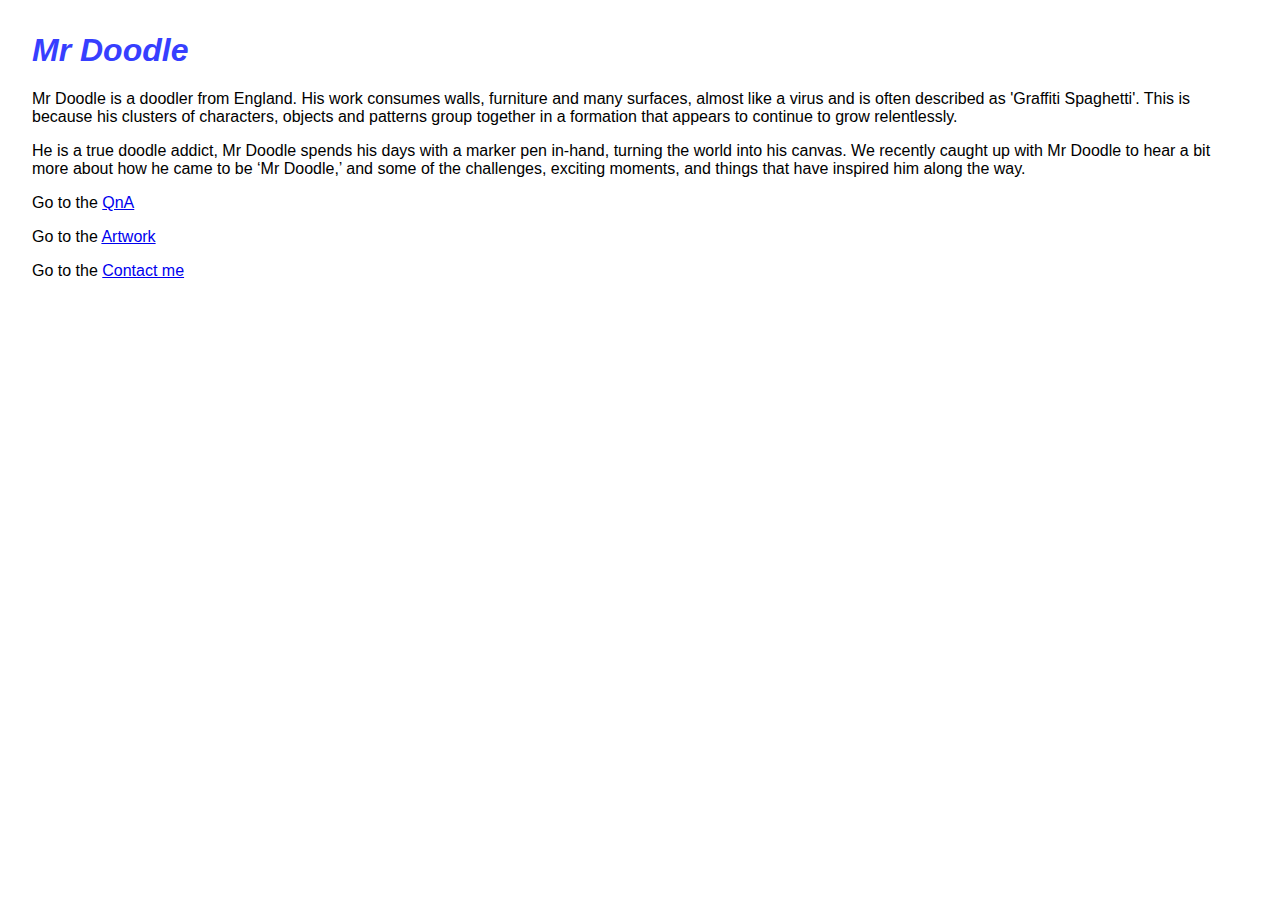
<file: index.html>
<!DOCTYPE html>
<html lang="en">
  <head>
    <meta charset="utf-8">
    <meta http-equiv="X-UA-Compatible" content="IE=edge">
    <meta name="viewport" content="width=device-width, initial-scale=1">

    <title>Hello!</title>
    
    <!-- import the webpage's stylesheet -->
    <link rel="stylesheet" href="/style.css">
    
    <!-- import the webpage's javascript file -->
    <script src="/script.js" defer></script>
  </head>  
  <body>
       <h1>Mr Doodle</h1>
    
    <p>
      Mr Doodle is a doodler from England.
      His work consumes walls, furniture and many surfaces, almost like a virus 
      and is often described as 'Graffiti Spaghetti'. This is because his clusters 
      of characters, objects and patterns group together in a formation that appears 
      to continue to grow relentlessly.
    </p>
    
    <p>
    He is a true doodle addict, Mr Doodle spends his days with a marker pen in-hand, 
    turning the world into his canvas. We recently caught up with Mr Doodle to hear 
    a bit more about how he came to be ‘Mr Doodle,’ and some of the challenges, exciting
    moments, and things that have inspired him along the way.
    </p>
    
    <p>
      Go to the <a href="QnA.html">QnA</a>
    </p>
    
    
    <p>
      Go to the <a href="Artwork.html">Artwork</a>
    </p>
    
    <p>
      Go to the <a href="Contact me.html">Contact me</a>
    </p>

    <!-- include the Glitch button to show what the webpage is about and
          to make it easier for folks to view source and remix -->
    <div class="glitchButton" style="position:fixed;top:20px;right:20px;"></div>
    <script src="https://button.glitch.me/button.js" defer></script>
  </body>
</html>
</file>
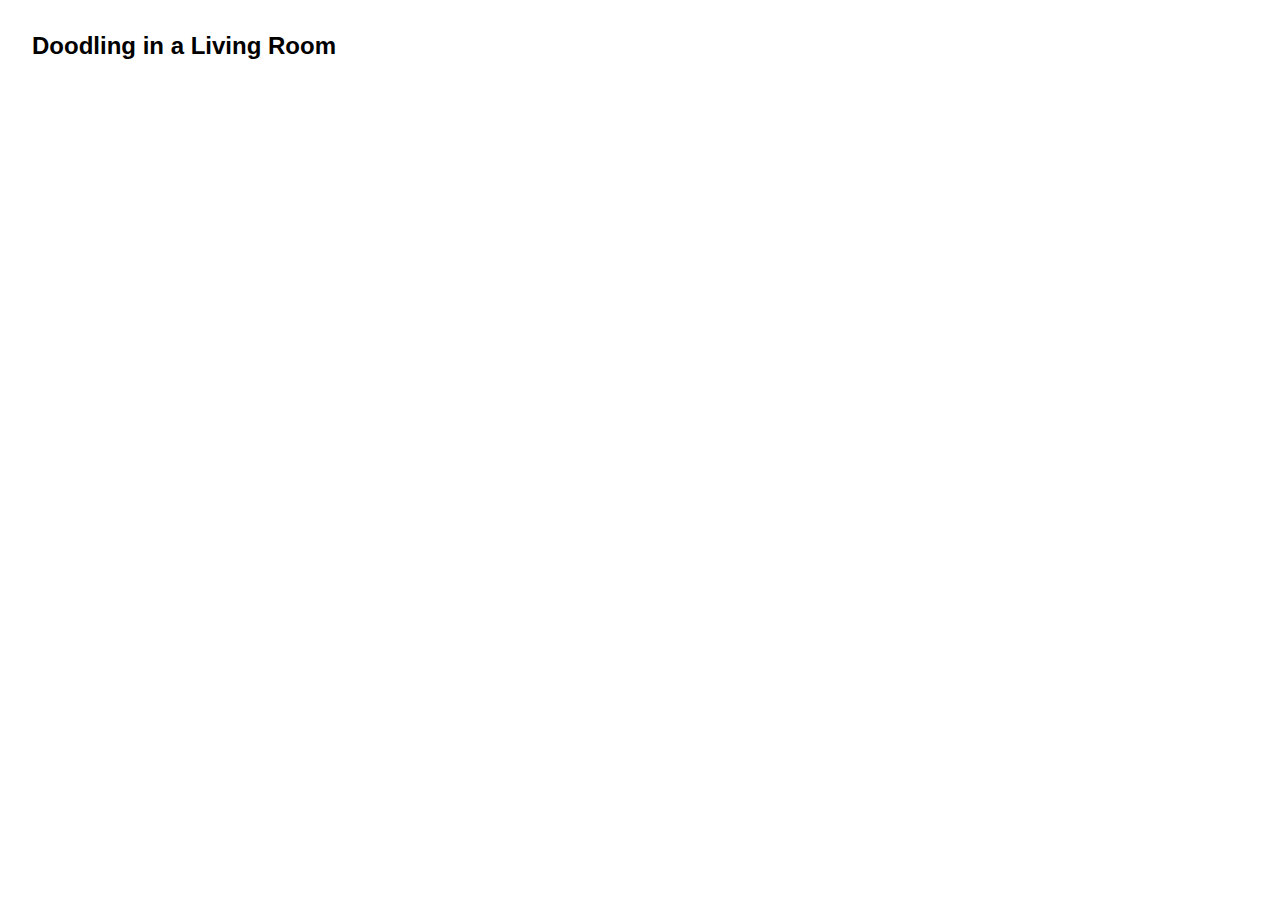
<file: Artwork.html>
<!DOCTYPE html>
<html lang="en">
  <head>
    <meta charset="utf-8">
    <meta http-equiv="X-UA-Compatible" content="IE=edge">
    <meta name="viewport" content="width=device-width, initial-scale=1">

    <title>Hello!</title>
    
    <!-- import the webpage's stylesheet -->
    <link rel="stylesheet" href="/style.css">
    
    <!-- import the webpage's javascript file -->
    <script src="/script.js" defer></script>
  </head>  
  <body>
    
    <h2>
      Doodling in a Living Room
    </h2>
    
    <p>
      <iframe width="560" height="315" src="https://www.youtube.com/embed/j61qYcY-Zww" frameborder="0" allow="accelerometer; autoplay; clipboard-write; encrypted-media; gyroscope; picture-in-picture" allowfullscreen></iframe>      
    </p>
    
    <!-- include the Glitch button to show what the webpage is about and
          to make it easier for folks to view source and remix -->
    <div class="glitchButton" style="position:fixed;top:20px;right:20px;"></div>
    <script src="https://button.glitch.me/button.js" defer></script>
  </body>
</html>
</file>
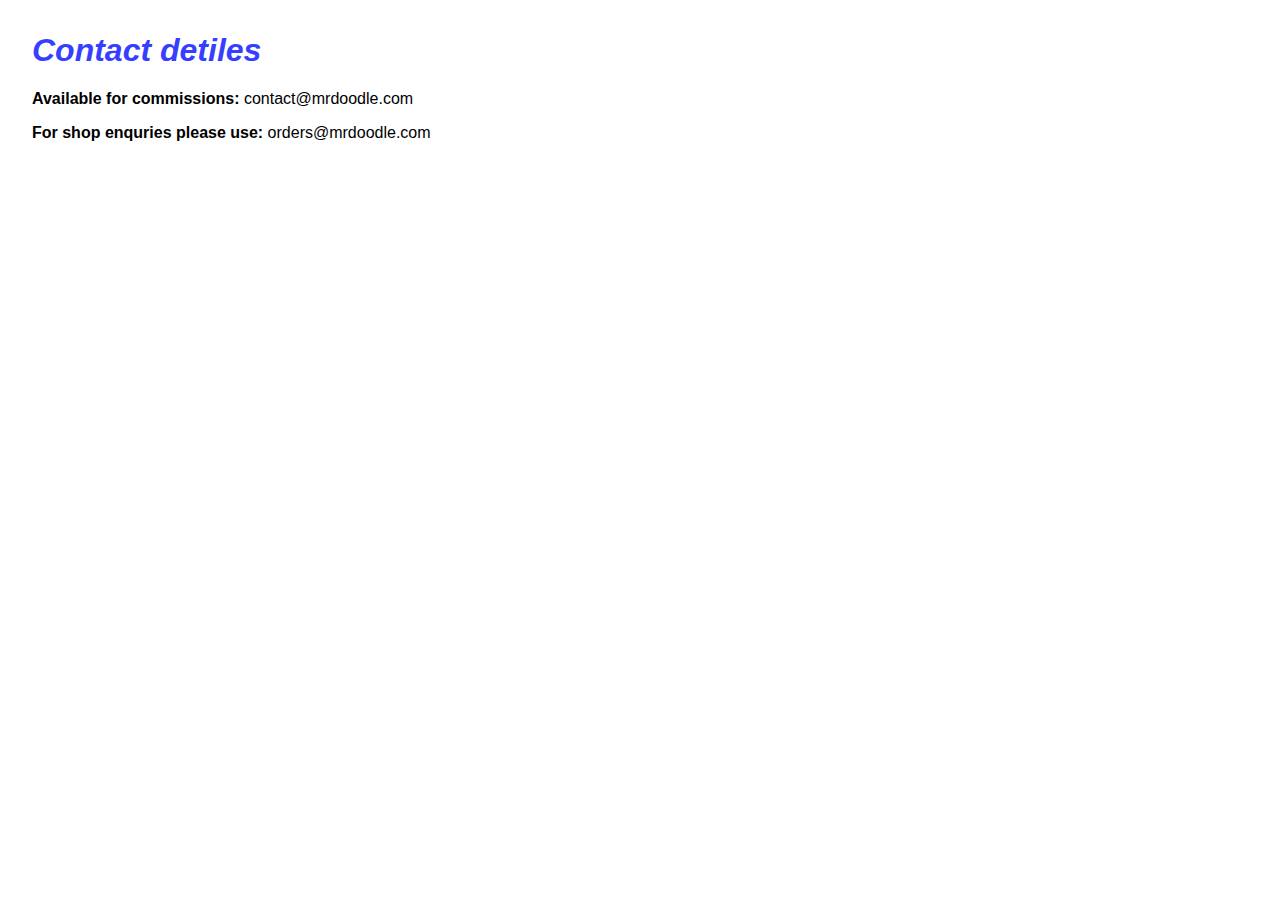
<file: Contact me.html>
<!DOCTYPE html>
<html lang="en">
  <head>
    <meta charset="utf-8">
    <meta http-equiv="X-UA-Compatible" content="IE=edge">
    <meta name="viewport" content="width=device-width, initial-scale=1">

    <title>Hello!</title>
    
    <!-- import the webpage's stylesheet -->
    <link rel="stylesheet" href="/style.css">
    
    <!-- import the webpage's javascript file -->
    <script src="/script.js" defer></script>
  </head>  
  <body>
       <h1>Contact detiles</h1>
    
    <p>
      <b>Available for commissions:</b>

      contact@mrdoodle.com
    </p>
    
    <p>
      <b>For shop enquries please use:</b> 

      orders@mrdoodle.com
    </p>


    <!-- include the Glitch button to show what the webpage is about and
          to make it easier for folks to view source and remix -->
    <div class="glitchButton" style="position:fixed;top:20px;right:20px;"></div>
    <script src="https://button.glitch.me/button.js" defer></script>
  </body>
</html>
</file>
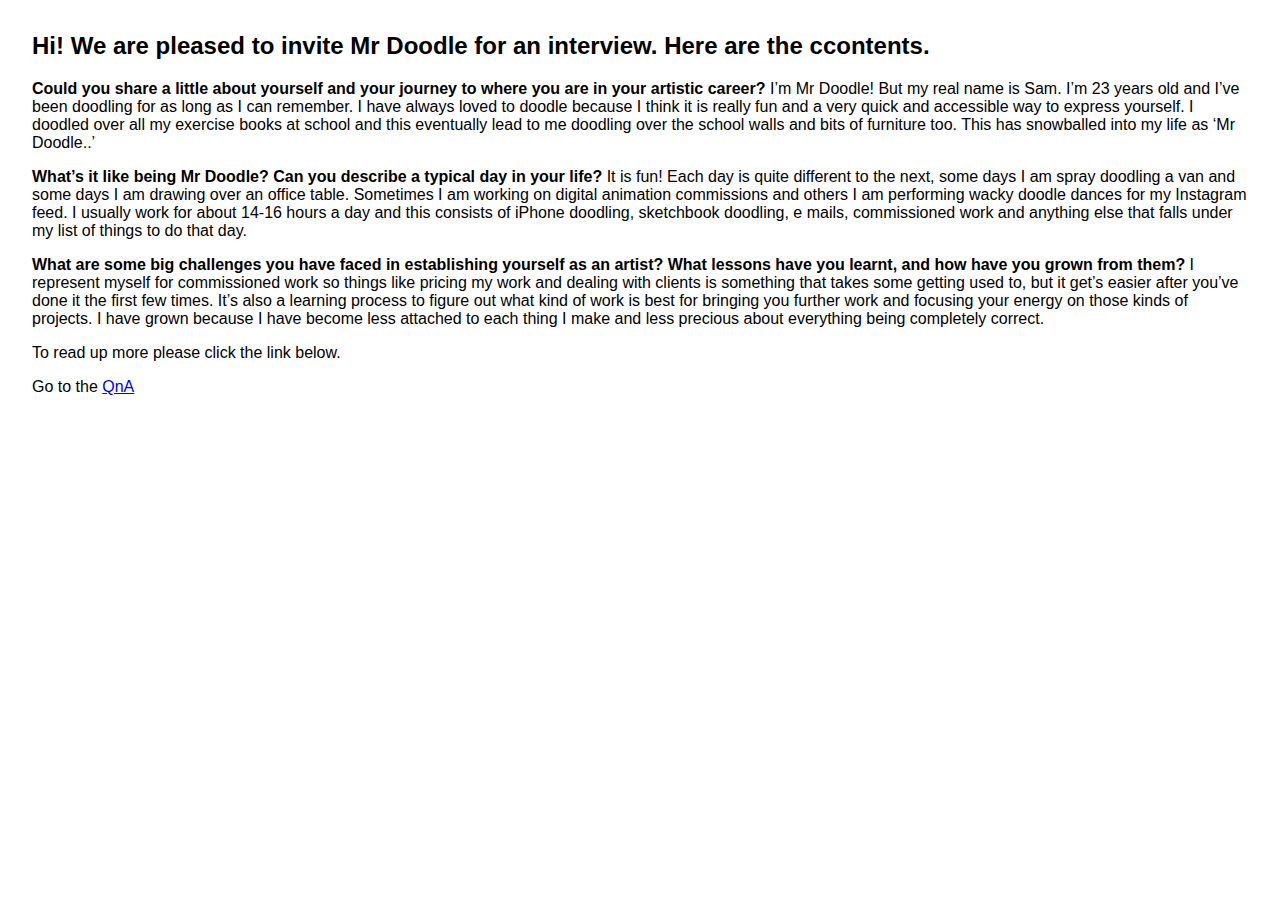
<file: QnA.html>
<!DOCTYPE html>
<html lang="en">
  <head>
    <meta charset="utf-8">
    <meta http-equiv="X-UA-Compatible" content="IE=edge">
    <meta name="viewport" content="width=device-width, initial-scale=1">

    <title>Hello!</title>
    
    <!-- import the webpage's stylesheet -->
    <link rel="stylesheet" href="/style.css">
    
    <!-- import the webpage's javascript file -->
    <script src="/script.js" defer></script>
  </head>  
  <body>
    
    <h2>
      Hi! We are pleased to invite Mr Doodle for an interview. Here are the ccontents.
    </h2>
    <p>
      <b>Could you share a little about yourself and your journey to where you are in your artistic career?</b>
      I’m Mr Doodle! But my real name is Sam. I’m 23 years old and I’ve been doodling for as long as I can remember. 
      I have always loved to doodle because I think it is really fun and a very quick and accessible way to express 
      yourself. I doodled over all my exercise books at school and this eventually lead to me doodling over the school 
      walls and bits of furniture too. This has snowballed into my life as ‘Mr Doodle..’
    </p>
    
    <p>
      <b>What’s it like being Mr Doodle? Can you describe a typical day in your life?</b>
      It is fun! Each day is quite different to the next, some days I am spray doodling a van and some days I am drawing 
      over an office table. Sometimes I am working on digital animation commissions and others I am performing wacky doodle 
      dances for my Instagram feed. I usually work for about 14-16 hours a day and this consists of iPhone doodling, 
      sketchbook doodling, e mails, commissioned work and anything else that falls under my list of things to do that day.
    </p>
    
    <p>
      <b>What are some big challenges you have faced in establishing yourself as an artist? What lessons have you learnt, 
        and how have you grown from them?</b>
      I represent myself for commissioned work so things like pricing my work and dealing with clients is something that 
      takes some getting used to, but it get’s easier after you’ve done it the first few times. It’s also a learning process 
      to figure out what kind of work is best for bringing you further work and focusing your energy on those kinds of projects. 
      I have grown because I have become less attached to each thing I make and less precious about everything being completely 
      correct.
    </p>
    
    <p>
      To read up more please click the link below.
    </p>
    
    <p>
      Go to the <a href="https://makeitindesign.com/meet-mr-doodle-designer-interview/">QnA</a>
    </p>
 
    <!-- include the Glitch button to show what the webpage is about and
          to make it easier for folks to view source and remix -->
    <div class="glitchButton" style="position:fixed;top:20px;right:20px;"></div>
    <script src="https://button.glitch.me/button.js" defer></script>
  </body>
</html>
</file>
<file: style.css>
/* CSS files add styling rules to your content */

body {
  font-family: helvetica, arial, sans-serif;
  margin: 2em;
}

h1 {
  font-style: italic;
  color: #373fff;
}
</file>
